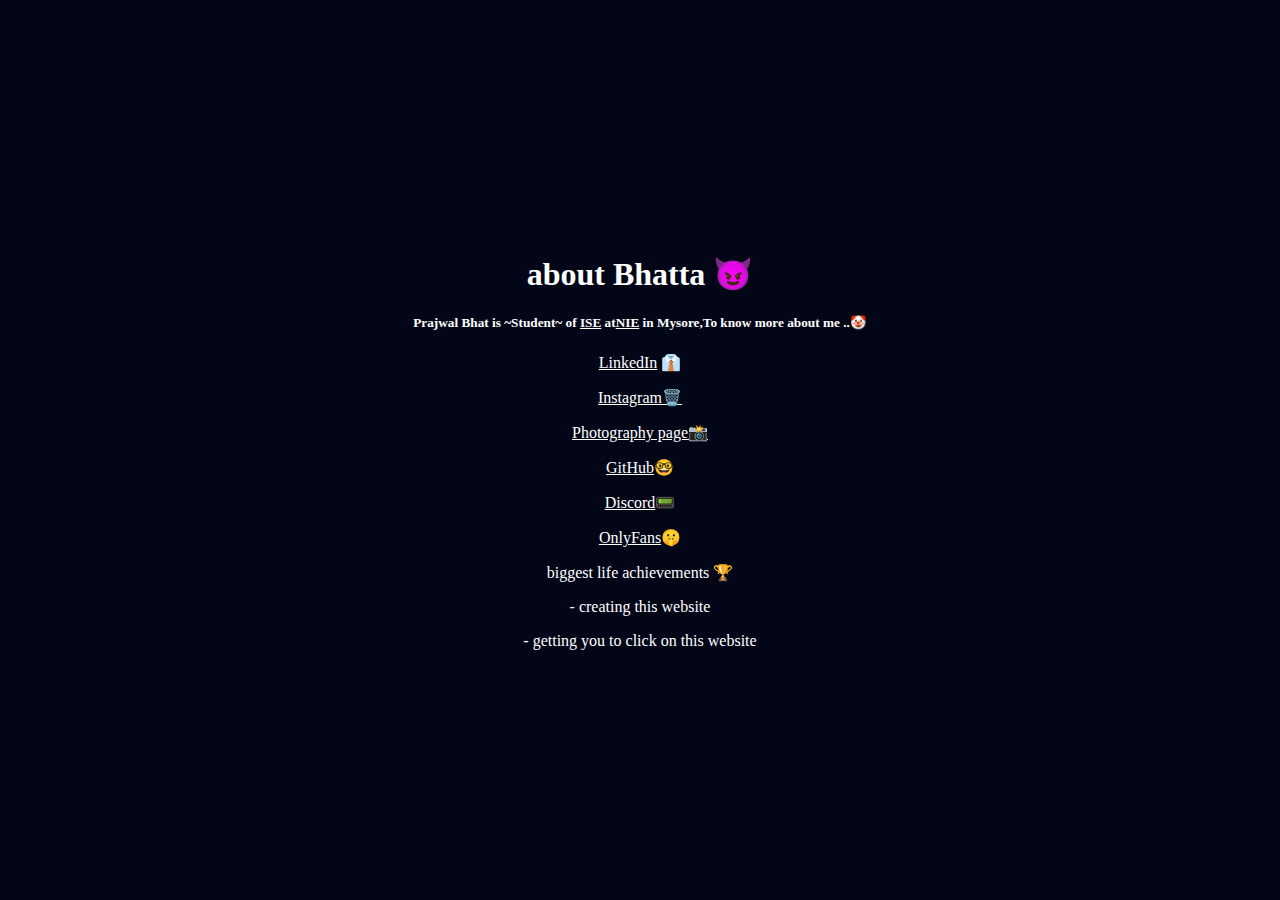
<file: index.html>
<!DOCTYPE html>
<html lang="en">
<head>
    <meta charset="UTF-8">
    <meta name="viewport" content="width=device-width, initial-scale=1.0">
    <title>BP</title>
    <link  rel="stylesheet" href="style.css">
</head>

<body>
  <div class="middle">
    <div class="center">
      <h1 style="color :white;">about Bhatta 😈</h1>
    </div>
    
    
    <h5 style="color :white;">Prajwal Bhat is ~Student~ of <a href="https://www.google.com/search?q=hell&sca_esv=579769985&tbm=isch&sxsrf=AM9HkKnVrqGHc2uBFs3qBdtRsIizbWZjhA:1699273088059&source=lnms&sa=X&ved=2ahUKEwiW4qjGra-CAxXXzjgGHZUMB2AQ_AUoAnoECAQQBA&biw=1536&bih=739&dpr=1.25"  style="color :white;"><u>ISE</u></a> at<a href="https://nie.ac.in/" style="color :white;"><u>NIE</u></a> in Mysore,To know more about me ..🤡</h5>
    <div class="center">

    
        <p><a href="https://www.linkedin.com/in/prajwal-bhat-0551a122a" style="color :white;"><u>LinkedIn</u></a> 👔</p>
        <p><a href="https://www.instagram.com/prajwal_bhat._/" style="color :white;"><u>Instagram🗑️</u></a></p>
        <p><a href="https://instagram.com/kaptured_flash?igshid=OGQ5ZDc2ODk2ZA==" style="color :white;"><u>Photography page📸</u></a></p>
        <p><a href="https://github.com/Prajwalbhat20" style="color :white;"><u>GitHub</u></a>🤓</p>
        <p><a href="https://discord.com/channels/@me/982167789366313020" style="color :white;"><u>Discord</u></a>📟</p>
        <p><a href="only.html" style="color :white;"><u>OnlyFans</u></a>🤫</li>
        
      </ul>
      </div>
      <p>




      </p>
      <div class="center">
      <p style="color:white">
      
        biggest life achievements 🏆
    </p>
    
        <p style="color:white">- creating this website</p>



        <p style="color:white"> - getting you to click on this website</p>
      </ul>
      </div>
    </div>  
</body>
</html>
</file>
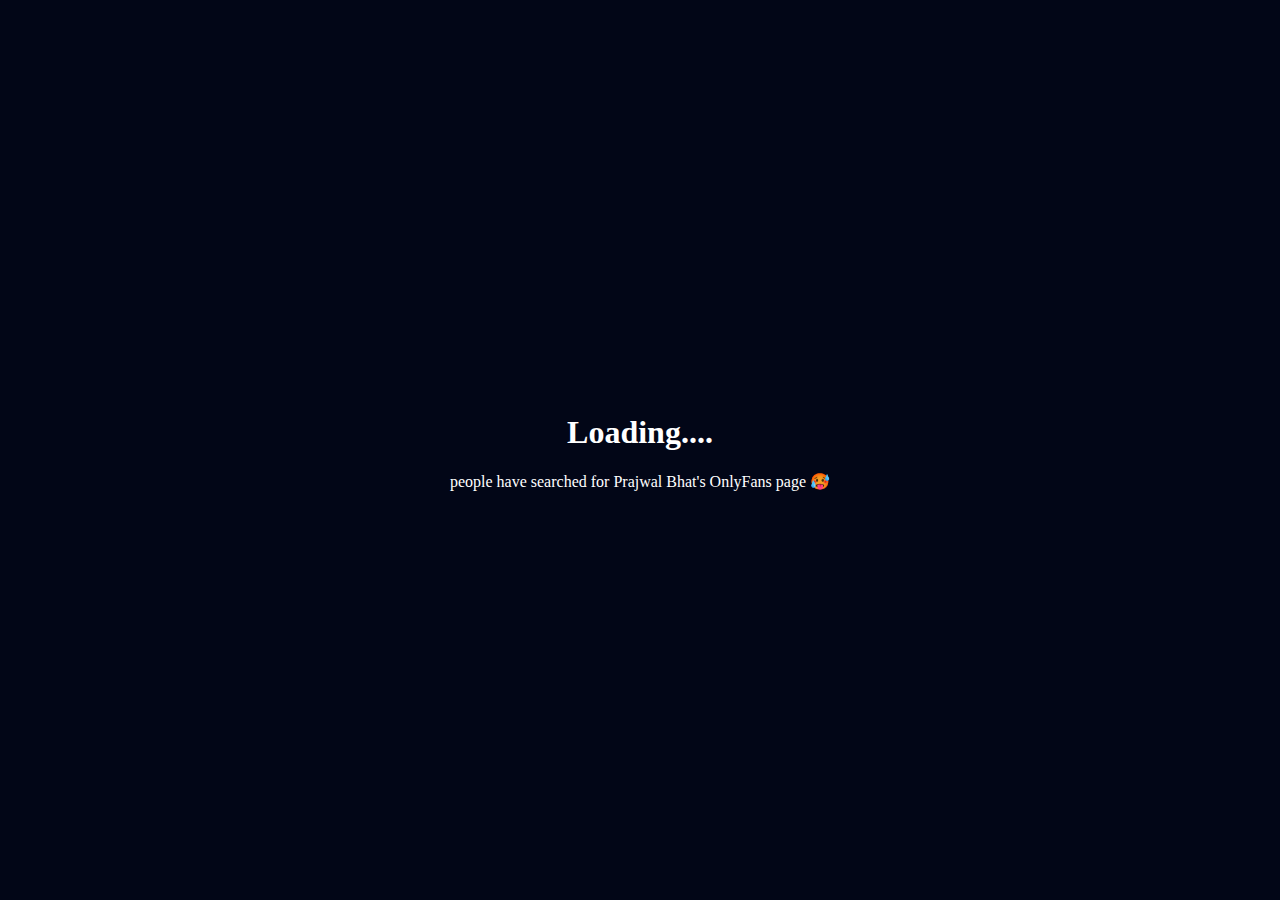
<file: only.html>
<!DOCTYPE html>
<html lang="en">
<head>
    <meta charset="UTF-8">
    <meta name="viewport" content="width=device-width, initial-scale=1.0">
    <title>Lol</title>
    <link  rel="stylesheet" href="style.css">
</head>
<body>
    <div class="center">
        <h1 style="color:white">Loading....</h1>
        <p style="color:white">
            people have searched for Prajwal Bhat's OnlyFans page 🥵</p>
    </div>
    

    
</body>
</html>
</file>
<file: style.css>
body {
    background-color: #020617;
    display: flex;
    justify-content: center;
    align-items: center;
    margin: 0; /* Remove default margin */
    height: 100vh; /* Set full height of the viewport */
}

.center {
    text-align: center;
}

/* Define your default styles for non-mobile devices here */
a {
    color: white; /* Set the default color for links */
    text-decoration: none; /* Remove underline */
    transition: color 0.3s; /* Add transition for smooth color change */
}

/* Add hover effect for links */
a:hover {
    color: lightblue; /* Change color on hover */
}

/* Example media query for screens smaller than 600px */
@media only screen and (max-width: 600px) {
    body {
        background-color: #020617; /* Adjust background color for smaller screens if needed */
    }

    /* Adjust other styles for smaller screens */
    .center {
        font-size: 16px; /* Adjust font size for smaller screens */
    }
}
</file>
